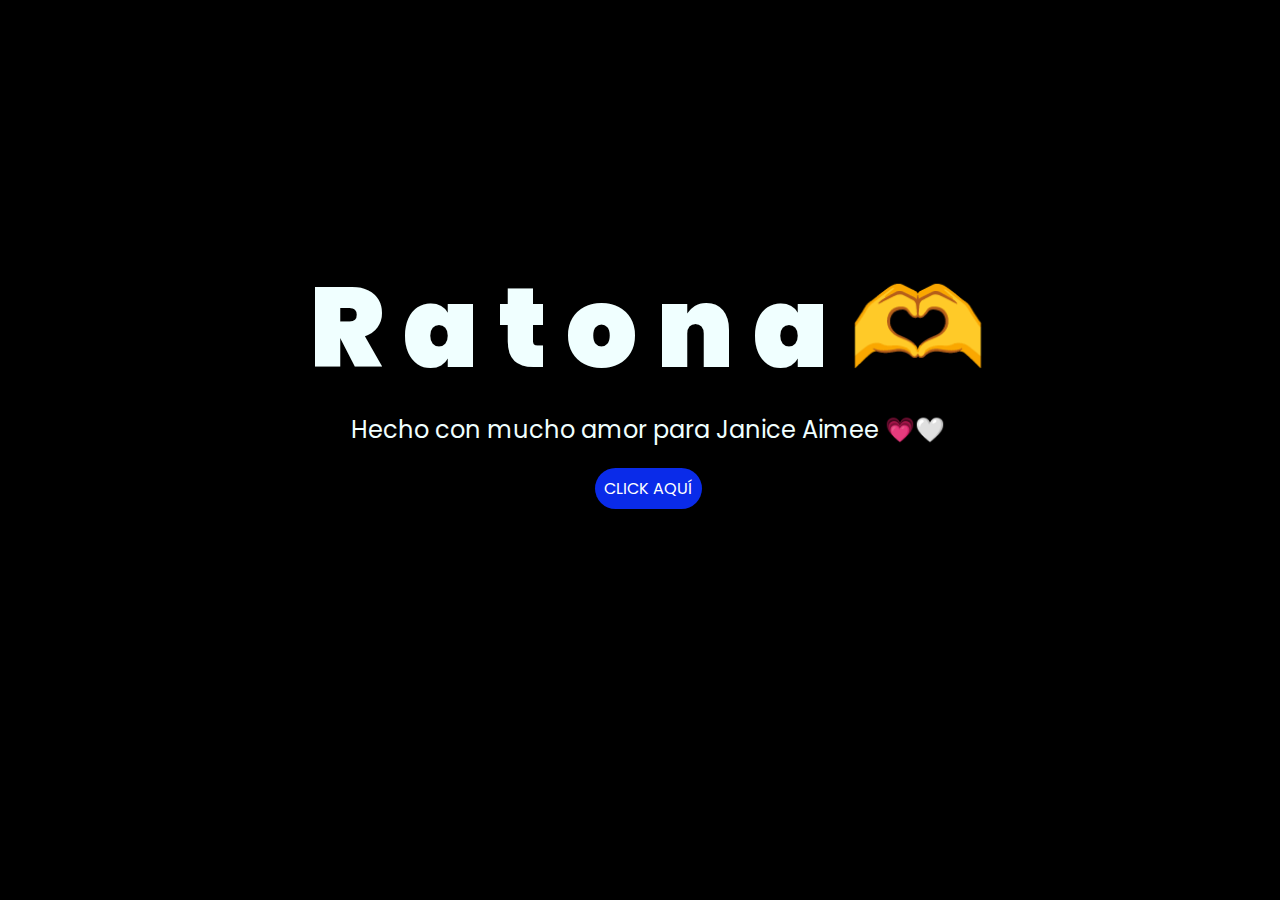
<file: flores_sv/index.html>
<!DOCTYPE html>
<html lang="es">

<head>
    <meta charset="UTF-8">
    <meta http-equiv="X-UA-Compatible" content="IE=edge">
    <meta name="viewport" content="width=device-width, initial-scale=1.0">
    <link rel="stylesheet" href="css/style.css">
    <link rel="icon" href="img/flowers.png" type="image/x-icon">
    <title>Flowers</title>
</head>

<body>
    <div class="greetings">
        <span>R</span>
        <span>a</span>
        <span>t</span>
        <span>o</span>
        <span>n</span>
        <span>a</span>
        <span>🫶</span>
    </div>
    <div class="description">
        <span>Hecho con mucho amor para
            Janice Aimee 💗🤍
        </span>
    </div>
    <div class="button">
        <button class="botones">
            <a href="flower.html" style="color: #fff;">CLICK AQUÍ</a>
        </button>
    </div>

</body>

</html>
</file>
<file: flores_sv/css/style.css>
@import url('https://fonts.googleapis.com/css2?family=Poppins:ital,wght@0,500;1,900&display=swap');

* {
    font-family: 'Poppins', cursive;
}

body {
    color: azure;
    width: 100%;
    height: 82vh;
    display: flex;
    flex-direction: column;
    align-items: center;
    justify-content: center;
    background-color: black;
    /* padding-top: -30; */
}

.botones {
    padding: 9px;
    border-radius: 80px;
    background-color: transparent;
    border: none;
}

.botones a {
    background-color: #0a2be9;
    padding: 9px;
    border-radius: 80px;
    -webkit-border-radius: 80px;
    -moz-border-radius: 80px;
    -ms-border-radius: 80px;
    -o-border-radius: 80px;

}

.botones a:focus {
    background-color: rgb(50, 194, 194);
}

.greetings {
    font-size: 7rem;
    font-weight: 900;
}

.greetings>span {
    animation: glow 2.5s ease-in-out infinite;
}

@keyframes glow {

    0%,
    100% {
        color: #fff;
        text-shadow: 0 0 12px #39c6d6, 0 0 50px #39c6d6, 0 0 100px #39c6d6;
    }

    10%,
    90% {
        color: #111;
        text-shadow: none;
    }
}

.greetings>span:nth-child(2) {
    animation-delay: .2s;
}

.greetings>span:nth-child(3) {
    animation-delay: .4s;
}

.greetings>span:nth-child(4) {
    animation-delay: .6s;
}

.greetings>span:nth-child(5) {
    animation-delay: .8s;
}

.greetings>span:nth-child(6) {
    animation-delay: 1s;
}

.description {
    font-size: 1.5rem;
    margin-bottom: 20px;
}

.button a {
    text-decoration: none;
    font-size: 1rem;
    color: #111;
}

@media screen and (max-width:574px) {
    .greetings {
        display: block;
        font-size: 4rem;
        font-weight: 800;
        text-align: center;
    }

    .description {
        font-size: 2rem;
    }

    .button a {
        font-size: 1rem;
    }
}
</file>
